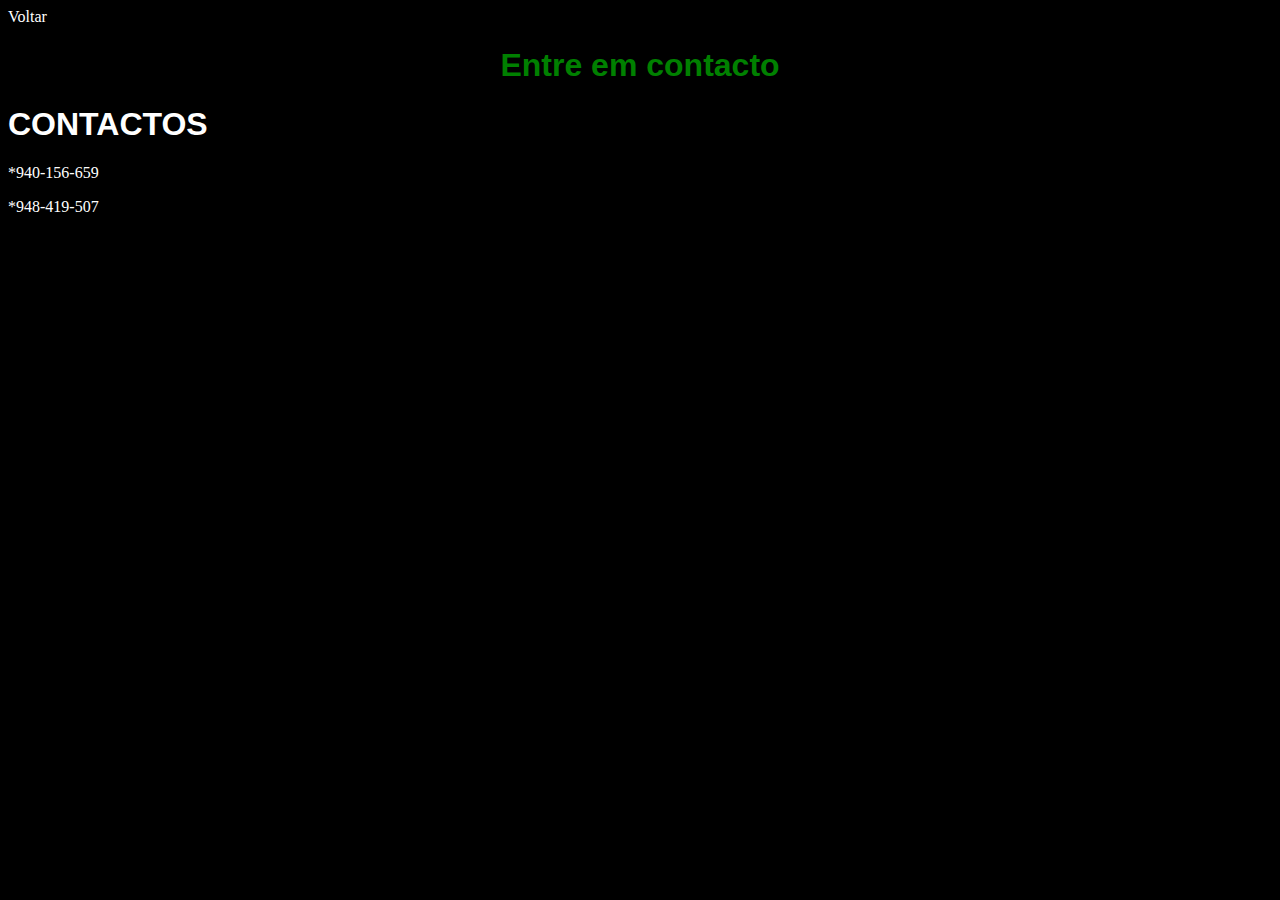
<file: contact.html>
<!DOCTYPE html>
<html lang="en">
<head>
    <meta charset="UTF-8">
    <meta name="viewport" content="width=device-width, initial-scale=1.0">
    <title>CONTACT</title>
</head>
<body style="background-color: black;
">

<a style="color: white; text-decoration: none;"href="javascript:history.back()" class="back-link">Voltar</a>
    
    <h1 style="text-align: center;
    color: green; text-decoration: none; font-family: Arial, Helvetica, sans-serif;">Entre em contacto</h1>

    

    <h1 style="color: white; font-family: Arial, Helvetica, sans-serif;">CONTACTOS</h1>
    <p style="color: white;">*940-156-659</p>
    <p style="color: white;">*948-419-507</p>
</body>
</html>
</file>
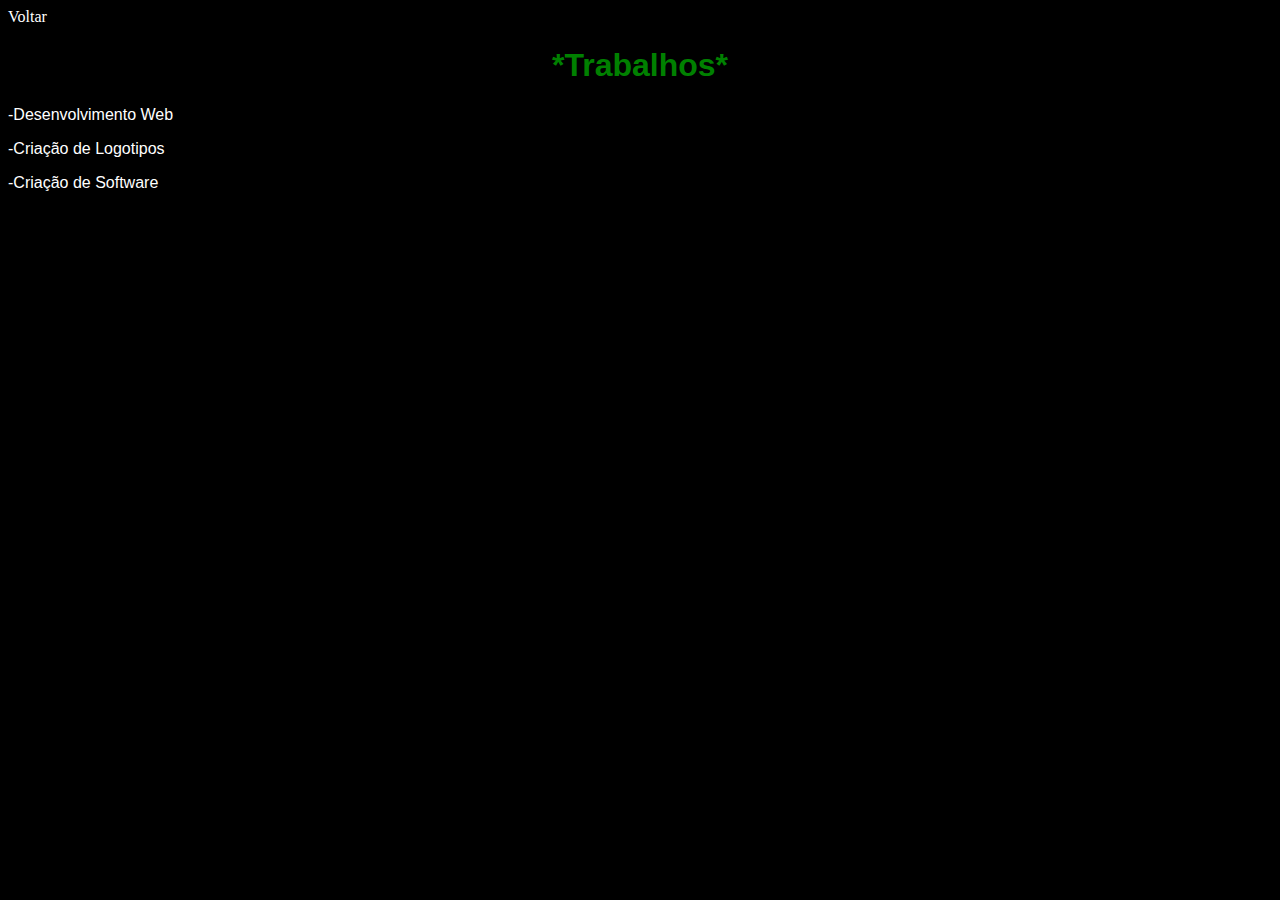
<file: project.html>
<!DOCTYPE html>
<html lang="en">
<head>
    <meta charset="UTF-8">
    <meta name="viewport" content="width=device-width, initial-scale=1.0">
    <title>PROJECT</title>
</head>
<body style="background-color: black;">

    <a style="color: white; text-decoration: none;" href="javascript:history.back()" class="back-link">Voltar</a>

    <h1 style="color: green; font-family: Arial, Helvetica, sans-serif; text-align: center;">*Trabalhos*</h1>

    <p style="color: white; font-family: Arial, Helvetica, sans-serif;">-Desenvolvimento Web</p>
    <p style="color: white; font-family: Arial, Helvetica, sans-serif;">-Criação de Logotipos</p>
    <p style="color: white; font-family: Arial, Helvetica, sans-serif;">-Criação de Software</p> 
    
</body>
</html>
</file>
